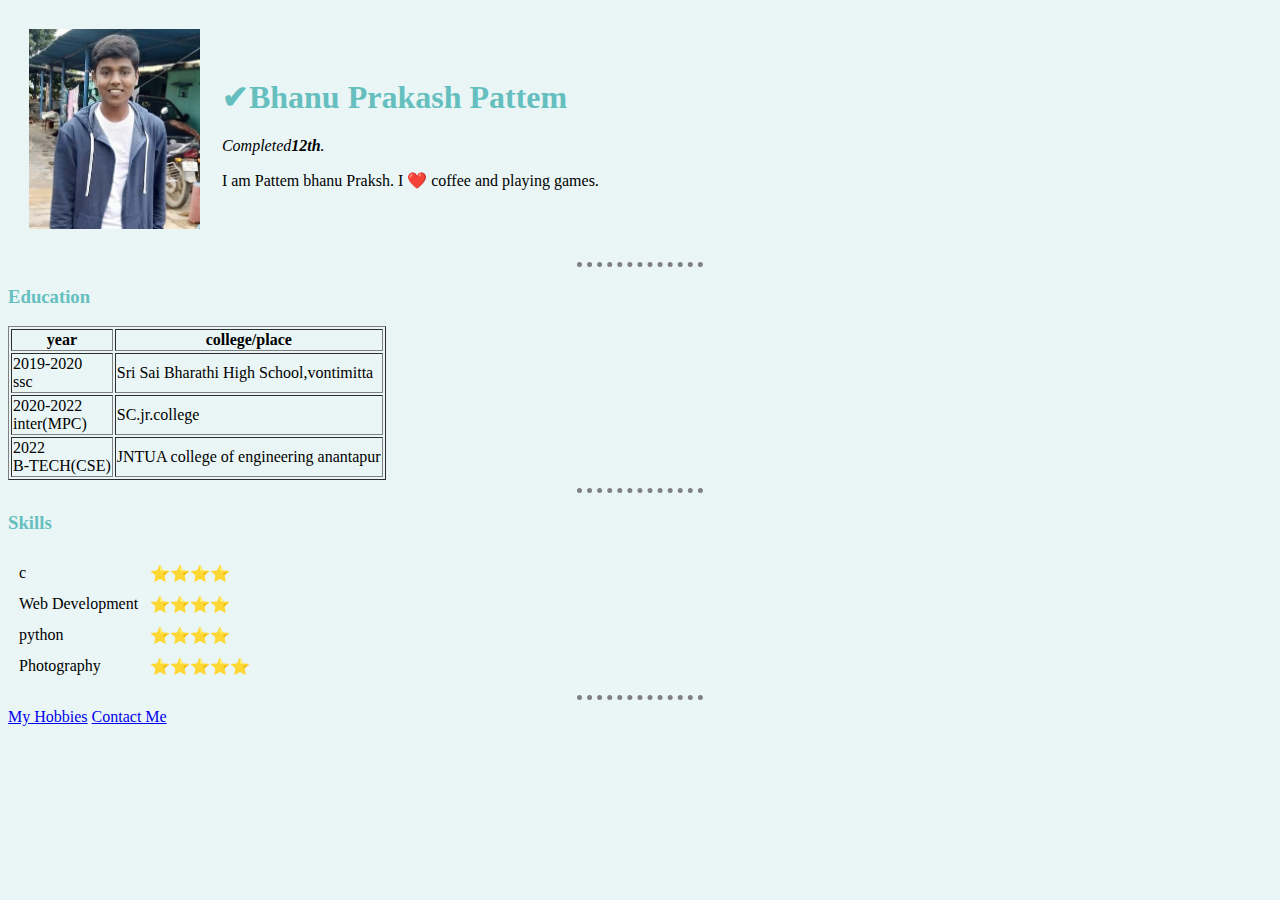
<file: index.html>
<!DOCTYPE html>
<html>

<head>
  <meta charset="utf-8">
  <title>✔️ Bhanu's Personal Site</title>
  <link rel="stylesheet" href="css/styles.css">
</head>

<body>
  <table cellspacing="20">
    <tr>
      <td><img src="image.pbp.jpg" alt="Bhanu profile picture"></td>
      <td>
        <h1>✔Bhanu Prakash Pattem</h1>
        <p><em>Completed<strong>12th</strong>.</em></p>
        <p>I am Pattem bhanu Praksh. I ❤️ coffee and playing games.</p>
      </td>
    </tr>
  </table>
  <hr>
  <h3>Education</h3>
  <table border="1">
    <thead>
      <tr>
        <th>year</th>
        <th>college/place</th>
      </tr>
    </thead>
    <tbody>
      <tr>
        <td>2019-2020
          <br>ssc
        </td>
        <td>Sri Sai Bharathi High School,vontimitta</td>
      </tr>
      <tr>
        <td>2020-2022
          <br>inter(MPC)
        </td>
        <td>SC.jr.college</td>
      </tr>
      <tr>
        <td>2022
          <br>B-TECH(CSE)
        </td>
        <td>JNTUA college of engineering anantapur</td>
      </tr>
    </tbody>
  </table>
  <hr>
  <h3>Skills</h3>
  <table cellspacing="10">
    <tr>
      <td>c</td>
      <td>⭐️⭐️⭐️⭐️</td>
    </tr>
    <tr>
      <td>Web Development</td>
      <td>⭐️⭐️⭐️⭐️</td>
    </tr>
    <tr>
      <td>python</td>
      <td>⭐️⭐️⭐️⭐️</td>
    </tr>
    <tr>
      <td>Photography</td>
      <td>⭐️⭐️⭐️⭐️⭐️</td>
    </tr>
  </table>
  <hr>
  <a href="my hobbies.html">My Hobbies</a>
  <a href="contact.html">Contact Me</a>
</body>

</html>
</file>
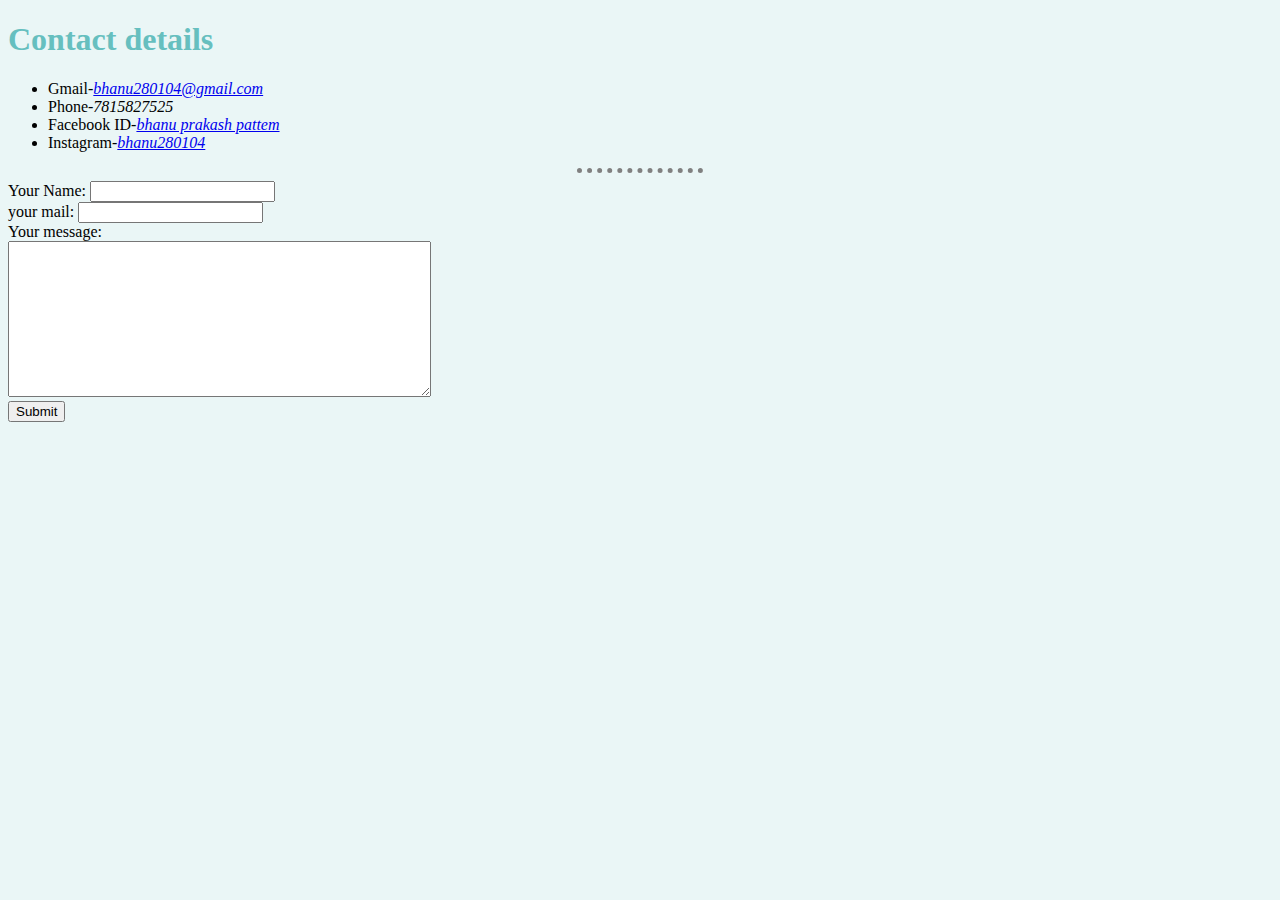
<file: contact.html>
<!DOCTYPE html>
<html lang="en" dir="ltr">

<head>
  <meta charset="utf-8">
  <title>my contact details</title>
  <link rel="stylesheet" href="css/styles.css">
</head>

<body>
  <h1>Contact details</h1>
  <ul>
    <li>Gmail-<i><a
          href="https://accounts.google.com/signin/v2/identifier?service=mail&passive=1209600&osid=1&continue=https%3A%2F%2Fmail.google.com%2Fmail%2Fu%2F0%2F&followup=https%3A%2F%2Fmail.google.com%2Fmail%2Fu%2F0%2F&emr=1&flowName=GlifWebSignIn&flowEntry=ServiceLogin&hl=en">bhanu280104@gmail.com</a></i>
    </li>
    <li>Phone-<i>7815827525</i></li>
    <li>Facebook ID-<i><a
          href="https://www.facebook.com/?stype=lo&jlou=AfeJBFt113Hna1GvDlEvmo0mMmVu0QvMOAdpFpR3TIvErBLOPZ4hmtWJhE9i3otV_TpBz7a4VJdMHnVSBc2_SNN6vAbgNjizdO0KR8nHGkByEw&smuh=37567&lh=Ac-_NBg-5HVmGEpm9tc">bhanu
          prakash pattem</a></i></li>
    <li>Instagram-<i><a
          href="https://www.facebook.com/login.php?skip_api_login=1&api_key=124024574287414&kid_directed_site=0&app_id=124024574287414&signed_next=1&next=https%3A%2F%2Fwww.facebook.com%2Fdialog%2Foauth%3Fclient_id%3D124024574287414%26redirect_uri%3Dhttps%253A%252F%252Fwww.instagram.com%252Faccounts%252Fsignup%252F%26state%3D%257B%2522fbLoginKey%2522%253A%25221ru2zik1oy188sz2vz0m13as9tfki0bp4nmtmn16g5yk9ll47h4%2522%252C%2522fbLoginReturnURL%2522%253A%2522%252Ffxcal%252Fdisclosure%252F%253Fnext%253D%25252F%2522%257D%26scope%3Demail%26response_type%3Dcode%252Cgranted_scopes%26locale%3Den_US%26ret%3Dlogin%26fbapp_pres%3D0%26logger_id%3Dc8e22442-9a3a-46cb-95b6-f6e717386bae%26tp%3Dunspecified&cancel_url=https%3A%2F%2Fwww.instagram.com%2Faccounts%2Fsignup%2F%3Ferror%3Daccess_denied%26error_code%3D200%26error_description%3DPermissions%2Berror%26error_reason%3Duser_denied%26state%3D%257B%2522fbLoginKey%2522%253A%25221ru2zik1oy188sz2vz0m13as9tfki0bp4nmtmn16g5yk9ll47h4%2522%252C%2522fbLoginReturnURL%2522%253A%2522%252Ffxcal%252Fdisclosure%252F%253Fnext%253D%25252F%2522%257D%23_%3D_&display=page&locale=en_GB&pl_dbl=0">bhanu280104</a></i>
    </li>
  </ul>
  <hr>
  <form action="mailto:bhanu253253@gmail.com" method="post" enctype="text/plain">
    <label for="">Your Name:</label>
    <input type="text" name="Name" value=""><br>
    <label for="">your mail:</label>
    <input type="text" name="Gmail" value=""><br>
    <label for="">Your message:</label><br>
    <textarea name="your message" rows="10" cols="50"></textarea><br>
    <input type="submit" name="">
    <br>
  </form>
</body>

</html>
</file>
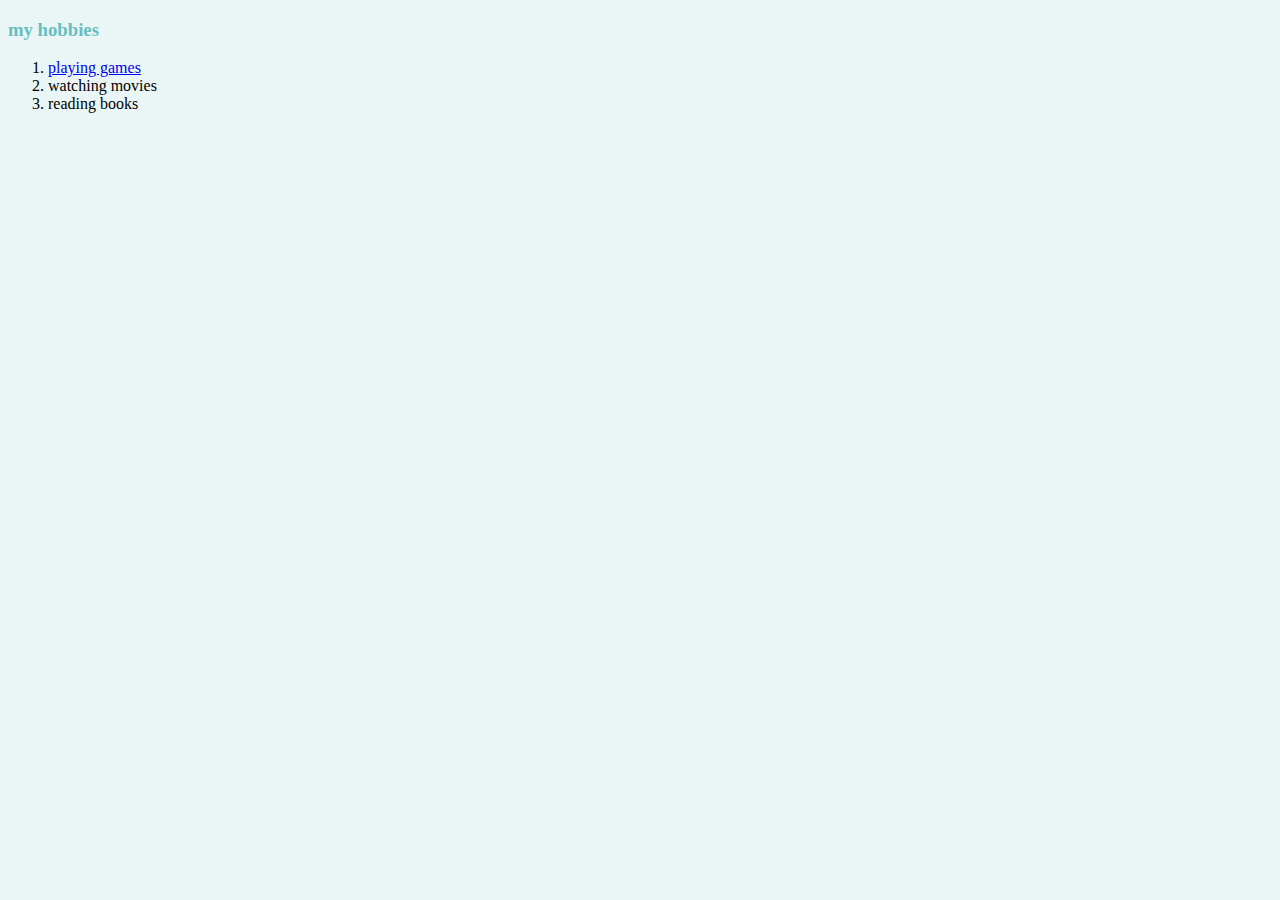
<file: my hobbies.html>
<!DOCTYPE html>
<html lang="en" dir="ltr">

<head>
  <meta charset="utf-8">
  <title>my hobbies</title>
  <link rel="stylesheet" href="css/styles.css">
</head>

<body>
  <h3>my hobbies</h3>
  <ol>
    <li><a href="https://www.youtube.com/watch?v=h5BFHBK--Ts">playing games</a></li>
    <li>watching movies</li>
    <li>reading books</li>
  </ol>
</body>

</html>
</file>
<file: css/styles.css>
body {
  background-color: #EAF6F6;
}

hr {
  background-color: skyblues;
  border-style: none;
  border-top-style: dotted;
  border-color: gray;
  border-width: 5px;
  width: 10%;
}

img {
  height: 200px;
}

h1 {
  color: #66bfbf;
}

h3 {
  color: #66bfbf;
}
</file>
